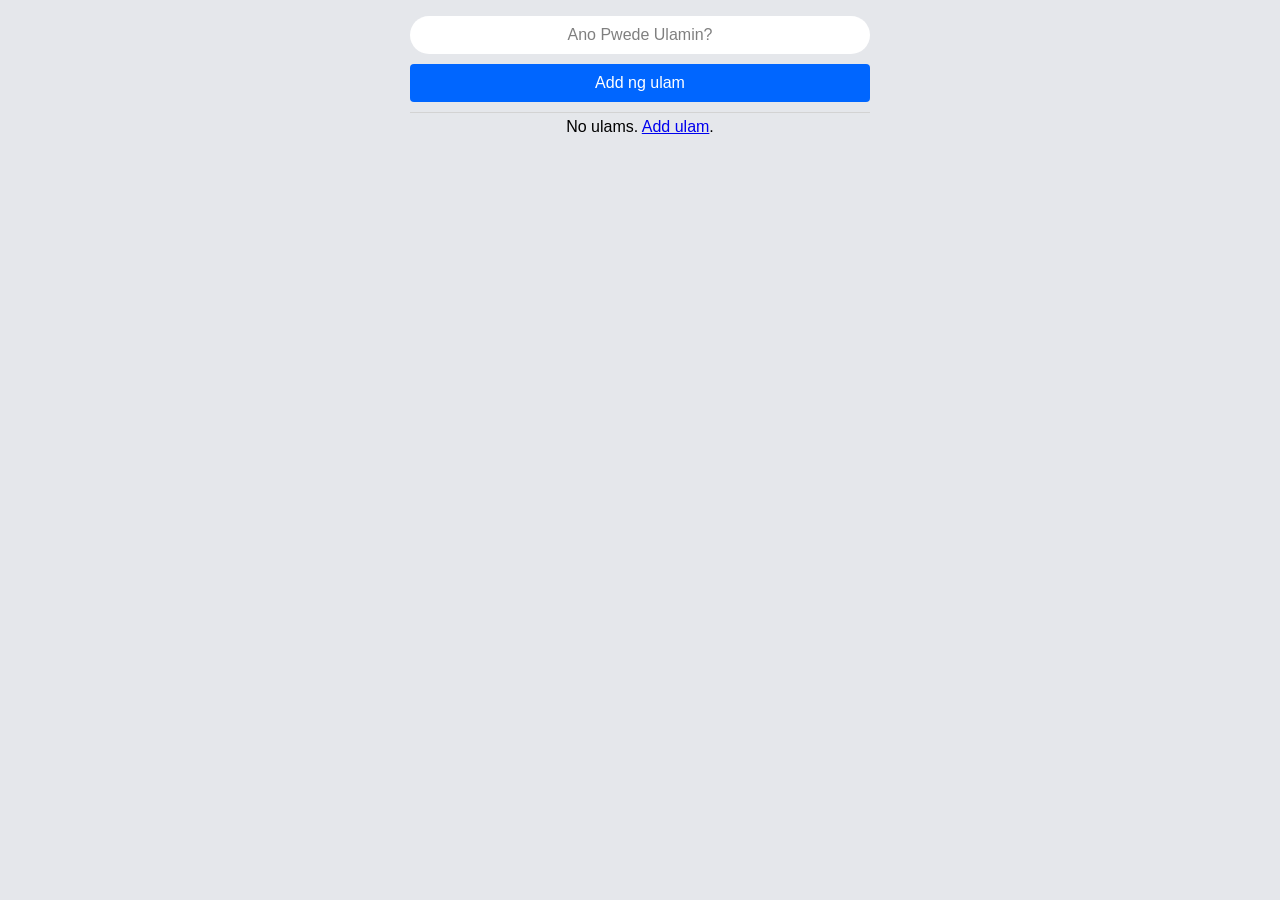
<file: index.html>
<!DOCTYPE html>
<html lang="en">
<head>
        <meta charset="UTF-8">
        <meta name="viewport" content="width=device-width, initial-scale=1.0">
        <link rel="stylesheet" href="style.css">
        <link rel="icon" href="assets/logo.jpeg" type="image/jpeg">
        <title>Ulalam</title>
</head>
<body>
        <div class="home-page">
                <header>
                        <a href="pages/search_page.html" class="search-button">Ano Pwede Ulamin?</a>
                        <a href="pages/add_ulam_page.html" class="add-ulam-button">Add ng ulam</a>
                </header>
                <!-- ulams -->
                <section id="ulams" class="ulams">
                </section>
        </div>

        <script type="module" src="./src/script.js"></script>
        <script type="module" src="./src/ulam/display_ulams.js"></script>
</body>
</html>
</file>
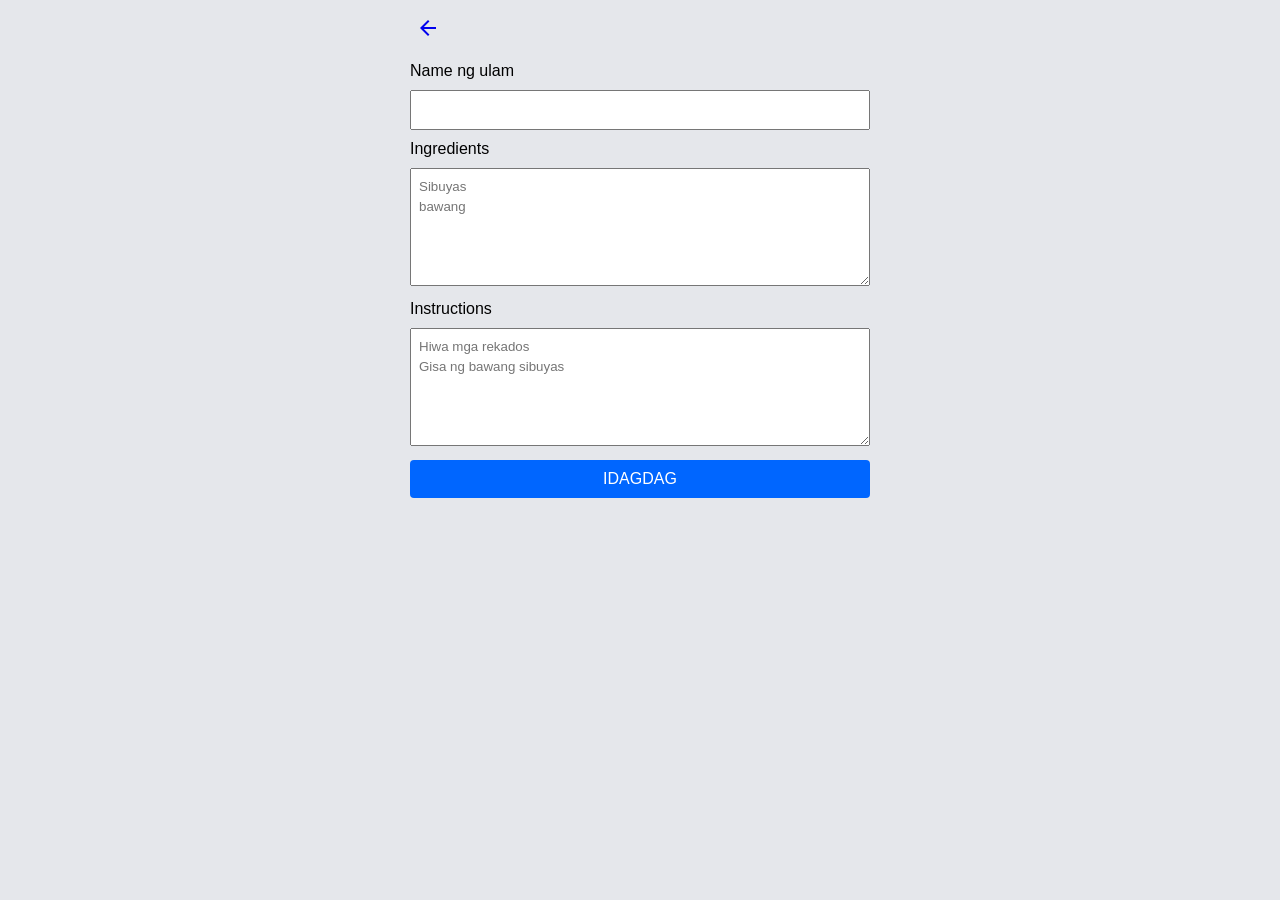
<file: pages/add_ulam_page.html>
<!DOCTYPE html>
<html lang="en">
<head>
        <meta charset="UTF-8">
        <meta name="viewport" content="width=device-width, initial-scale=1.0">
        <link rel="icon" href="../assets/logo.jpeg" type="image/jpeg">
        <link rel="stylesheet" href="../style.css">
        <link rel="stylesheet" href="https://fonts.googleapis.com/css2?family=Material+Symbols+Outlined" />
        <title>Ulalam</title>
</head>
<body>
        <div class="add-ulam-page">
                <header>
                        <a href="../index.html"><span class="material-symbols-outlined">arrow_back</span></a>
                </header>

                <form>
                        <label>Name ng ulam</label>
                        <br>
                        <input type="text" id="ulam-name" required>
                        <br>
                        <label>Ingredients</label>
                        <br>
                        <textarea rows="5" id="ingredients" required placeholder="Sibuyas 
bawang"></textarea>
                        <br>
                        <label>Instructions</label>
                        <br>
                        <textarea rows="5" id="steps" required placeholder="Hiwa mga rekados
Gisa ng bawang sibuyas"></textarea>
                        <br>
                        <button class="add-ulam-button">IDAGDAG</button>
                </form>
        </div>

        <script type="module" src="../src/script.js"></script>
        <script type="module" src="../src/utils.js"></script>
        <script type="module" src="../src/ulam/add_ulam.js"></script>
</body>
</html>
</file>
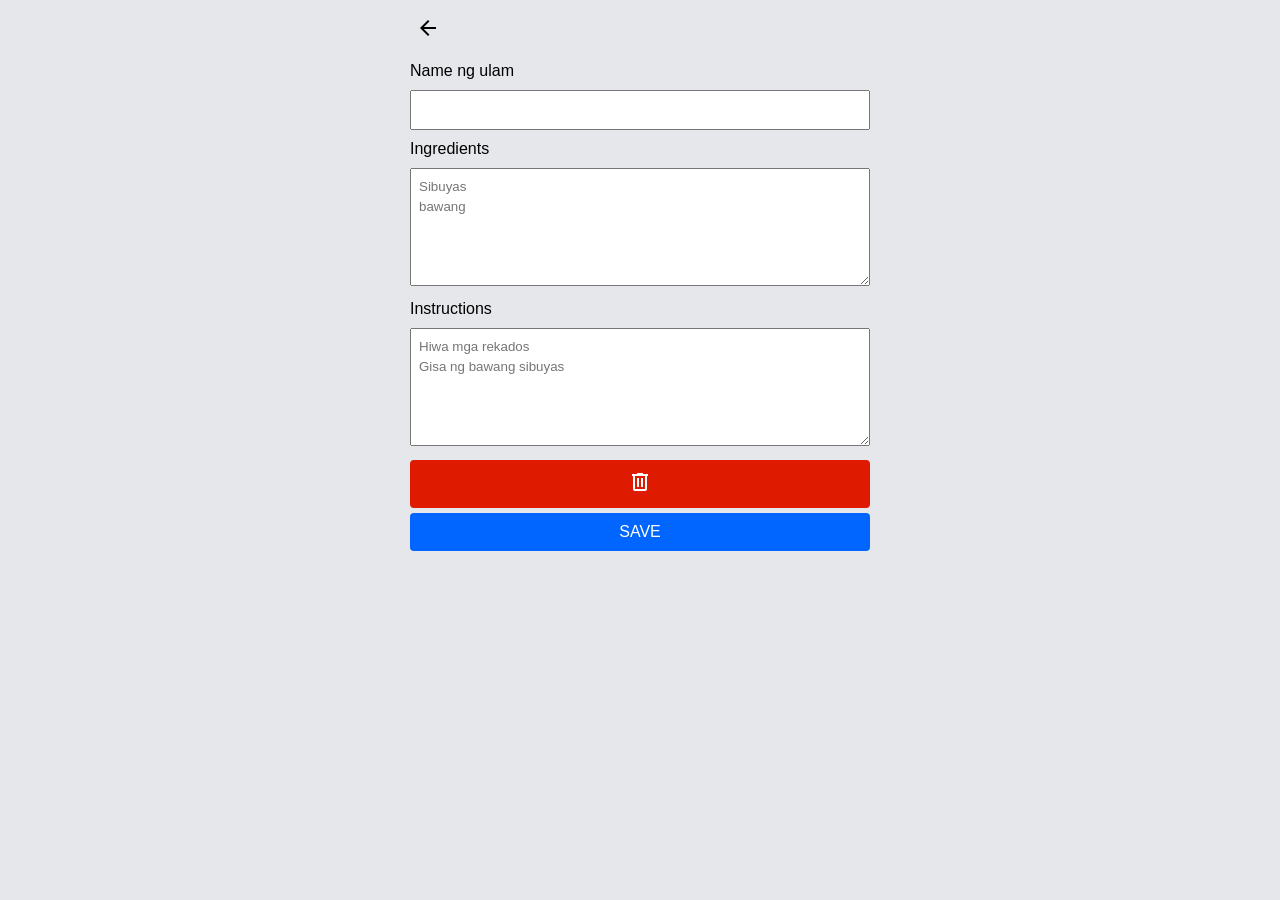
<file: pages/edit_ulam_page.html>
<!DOCTYPE html>
<html lang="en">
<head>
        <meta charset="UTF-8">
        <meta name="viewport" content="width=device-width, initial-scale=1.0">
        <link rel="icon" href="../assets/logo.jpeg" type="image/jpeg">
        <link rel="stylesheet" href="../style.css">
        <link rel="stylesheet" href="https://fonts.googleapis.com/css2?family=Material+Symbols+Outlined" />
        <title>Ulalam</title>
</head>
<body>
        <div class="edit-ulam-page">
                <header>
                        <a id="go-back-button"><span class="material-symbols-outlined">arrow_back</span></a>
                </header>

                <form>
                        <label>Name ng ulam</label>
                        <br>
                        <input type="text" id="ulam-name" required>
                        <br>
                        <label>Ingredients</label>
                        <br>
                        <textarea rows="5" id="ingredients" required placeholder="Sibuyas 
bawang"></textarea>
                        <br>
                        <label>Instructions</label>
                        <br>
                        <textarea rows="5" id="steps" required placeholder="Hiwa mga rekados
Gisa ng bawang sibuyas"></textarea>
                        <br>
                        <button class="delete-ulam-button" id="delete-ulam-button"><span class="material-symbols-outlined">delete</span></button>
                        <button class="add-ulam-button" type="submit">SAVE</button>
                </form>
        </div>

        <script type="module" src="../src/script.js"></script>
        <script type="module" src="../src/utils.js"></script>
        <script type="module" src="../src/ulam/edit_ulam.js"></script>
</body>
</html>
</file>
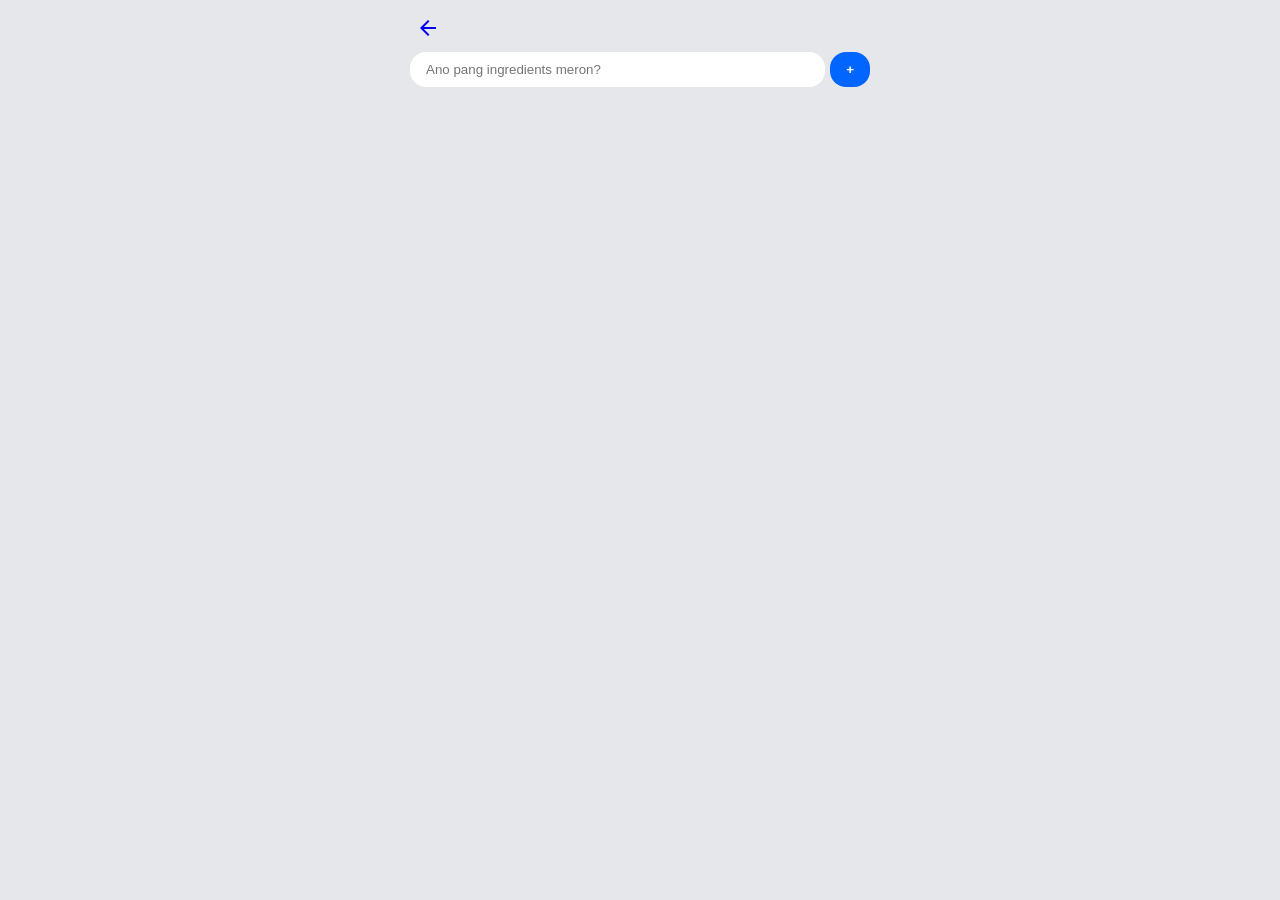
<file: pages/search_page.html>
<!DOCTYPE html>
<html lang="en">
<head>
        <meta charset="UTF-8">
        <meta name="viewport" content="width=device-width, initial-scale=1.0">
        <link rel="icon" href="../assets/logo.jpeg" type="image/jpeg">
        <link rel="stylesheet" href="../style.css">
        <link rel="stylesheet" href="https://fonts.googleapis.com/css2?family=Material+Symbols+Outlined" />
        <title>Ulalam</title>
</head>
<body>
        <div class="search-page">
                <header>
                        <a href="../index.html"><span class="material-symbols-outlined">arrow_back</span></a>
                </header>

                <section class="search-container">
                        <form id="search-form">
                                <input type="text" placeholder="Ano pang ingredients meron?" id="ingredient">
                                <button type="submit">+</button>
                        </form>
                        <div class="available-ingredients-container" id="available-ingredients-container"></div>
                        <section class="matched-ulams" id="matched-ulams"></section>
                </section>
        </div>

        <script type="module" src="../src/script.js"></script>
        <script type="module" src="../src/ulam/search_ulam.js"></script>
</body>
</html>
</file>
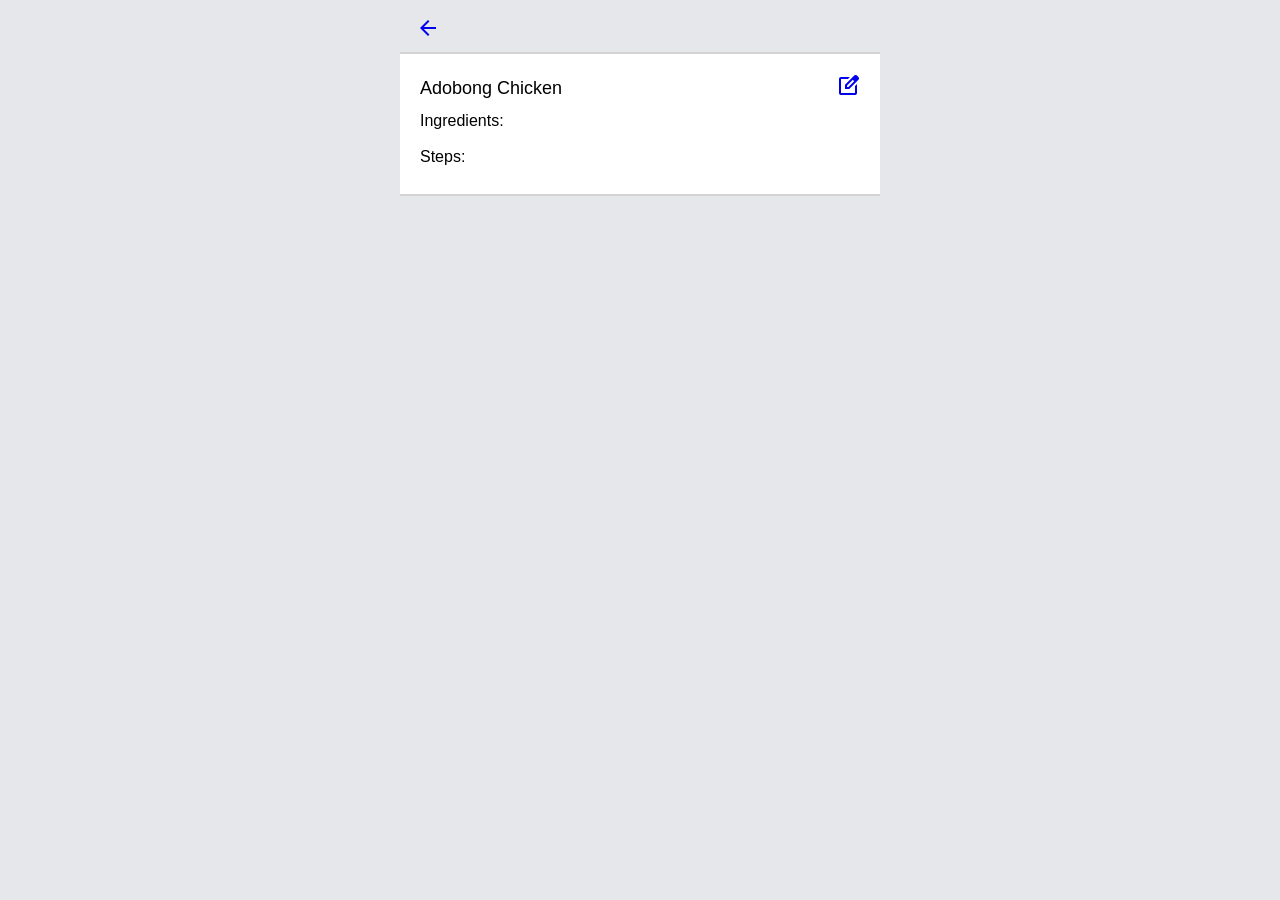
<file: pages/ulam_profile_page.html>
<!DOCTYPE html>
<html lang="en">
<head>
        <meta charset="UTF-8">
        <meta name="viewport" content="width=device-width, initial-scale=1.0">
        <link rel="icon" href="../assets/logo.jpeg" type="image/jpeg">
        <link rel="stylesheet" href="../style.css">
        <link rel="stylesheet" href="https://fonts.googleapis.com/css2?family=Material+Symbols+Outlined" />
        <title>Ulalam</title>
</head>
<body>
        <div class="ulam-profile-page">
                <header>
                        <a href="../index.html"><span class="material-symbols-outlined">arrow_back</span></a>
                </header>
                
                <section class="ulam-profile" id="ulam-profile">
                        <div class="title">
                                <p class="ulam-title" id="ulam-title">Adobong Chicken</p>
                                <a href="#" id="edit-button"><span class="material-symbols-outlined">edit_square</span></a>
                        </div>

                        <div class="ingredients-container" id="ingredients-container">
                                <p>Ingredients: </p>
                                
                                <div id="ingredients">
                                </div>
                        </div>

                        <div class="steps-container" id="steps-container">
                                <p>Steps: </p>
                                
                                <ol id="steps">
                                </ol>
                        </div>
                </section>
        </div>

        <script type="module" src="../src/script.js"></script>
        <script type="module" src="../src/ulam/ulam_profile.js"></script>
</body>
</html>
</file>
<file: style.css>
:root {
        --blue: #0066FF;
        --red: #de1a00;
        --gray: #E5E7EB;
        --border-color: #d3d3d3;
}

* {
        margin: 0;
        padding: 0;
        box-sizing: border-box;
        font-family: 'Segoe UI', Tahoma, Geneva, Verdana, sans-serif;
}

body {
        background-color: var(--gray);
        max-width: 480px;
        margin: auto;
}

textarea {
        resize: vertical;
}

/* Home page */
.home-page {
        margin: auto;
        padding: 16px 10px;
}

.home-page .search-button {
        font-size: 1rem;
        display: block;
        width: 100%;
        padding: 10px;
        margin-bottom: 10px;

        border-radius: 50px;
        background-color: #fff;
        text-align: center;
        text-decoration: none;
        color: rgba(0, 0, 0, 0.5);
}

.add-ulam-button {
        font-size: 1rem;
        display: block;
        width: 100%;
        padding: 10px;
        border: none;

        border-radius: 4px;
        background-color: var(--blue);
        text-align: center;
        text-decoration: none;
        color: white;
        font-weight: 500;
}

.home-page .no-ulams-prompt {
        text-align: center;
        margin-top: 5px;
}

/* Add ulam page & Edit ulam page*/
.add-ulam-page header, .search-page header, .ulam-profile-page header, .edit-ulam-page header {
        padding: 16px 16px 8px 16px;
}

.add-ulam-page form, .edit-ulam-page form {
        font-size: 1rem;
        display: block;
        padding: 10px;
        margin: auto;
        border: none;
}

.add-ulam-page input, .add-ulam-page textarea, .edit-ulam-page input, .edit-ulam-page textarea {
        width: 100%;
        margin: 10px 0;
        padding: 8px;
        line-height: 1.5;
        /* border-radius: 4px; */

        /* background-color: #f7f7f7; */
}

.add-ulam-page button, .edit-ulam-page button {
        width: 100%;
        margin: 0;
}

.edit-ulam-page .delete-ulam-button {
        font-size: 1rem;
        display: block;
        width: 100%;
        padding: 10px;
        border: none;
        margin-bottom: 5px;

        border-radius: 4px;
        background-color: var(--red);
        text-align: center;
        text-decoration: none;
        color: white;
        font-weight: 500;
}

/* Search ulam page */
.search-page form {
        padding: 0 10px;
        display: flex;
        align-items: center;
        justify-content: space-between;
        gap: 5px;
}

.search-page form input {
        padding: 10px 16px;
        width: 100%;
        border: none;
        
        border-radius: 16px;
}

.search-page form button {
        padding: 10px 16px;
        border: none;

        border-radius: 16px;
        background-color: var(--blue);
        color: #fff;
        font-weight: 900;
}

.search-page .available-ingredients-container {
        display: none;
        padding: 10px;
        margin-top: 10px;

        background-color: #fff;
        border-top: 2px solid var(--border-color);
        border-bottom: 2px solid var(--border-color);
}

.search-page .available-ingredient {
        display: inline-block;
        padding: 5px 5px 5px 10px;
        margin-bottom: 5px;

        border: 1px solid var(--border-color);
        border-radius: 16px;
}

.search-page .available-ingredient .content {
        display: flex;
        align-items: center;
        justify-content: space-between;
        flex-direction: row;
}

.search-page .available-ingredient .content button {
        padding: 0 5px;

        background-color: rgba(0,0,0,0);
        border: none;

        cursor: pointer;
}

.search-page .matched-ulams {
        padding: 0 10px;
}

/* Ulams */
.ulams {
        margin: 10px 0;
        border-top: 1px solid var(--border-color);

}

.ulam {
        padding: 10px;
        margin: 10px 0;
        
        border-radius: 8px;
        background-color: #fff;
        /* box-shadow: 0px 4px 4px 0px rgba(0,0,0,0.2); */
        border: 2px solid var(--border-color);

        cursor: pointer;
}

/* Ulam Profile */
.ulam-profile-page .ulam-profile {
        padding: 20px;
        border-top: 2px solid var(--border-color);
        border-bottom: 2px solid var(--border-color);

        background-color: #fff;
}

.ulam-profile-page .title {
        display: flex;
        align-items: center;
        justify-content: space-between;
}

.ulam-profile-page .ulam-title {
        font-size: 18px;
}

.ulam-profile-page .ingredients-container {
        padding: 10px 0 5px 0;
}

.ulam-profile-page .ingredients-container p {
        margin-bottom: 8px;
}

.ulam-profile-page .ingredient {
        display: block;
        padding: 0 0 5px 32px;
}

.ulam-profile-page .steps-container {
        padding-top: 5px;
}

.ulam-profile-page .steps-container p {
        margin-bottom: 8px;
}        

.ulam-profile-page ol {
        padding-left: 3rem;
}

.ulam-profile-page ol li {
        padding-bottom: 5px;
}
</file>
